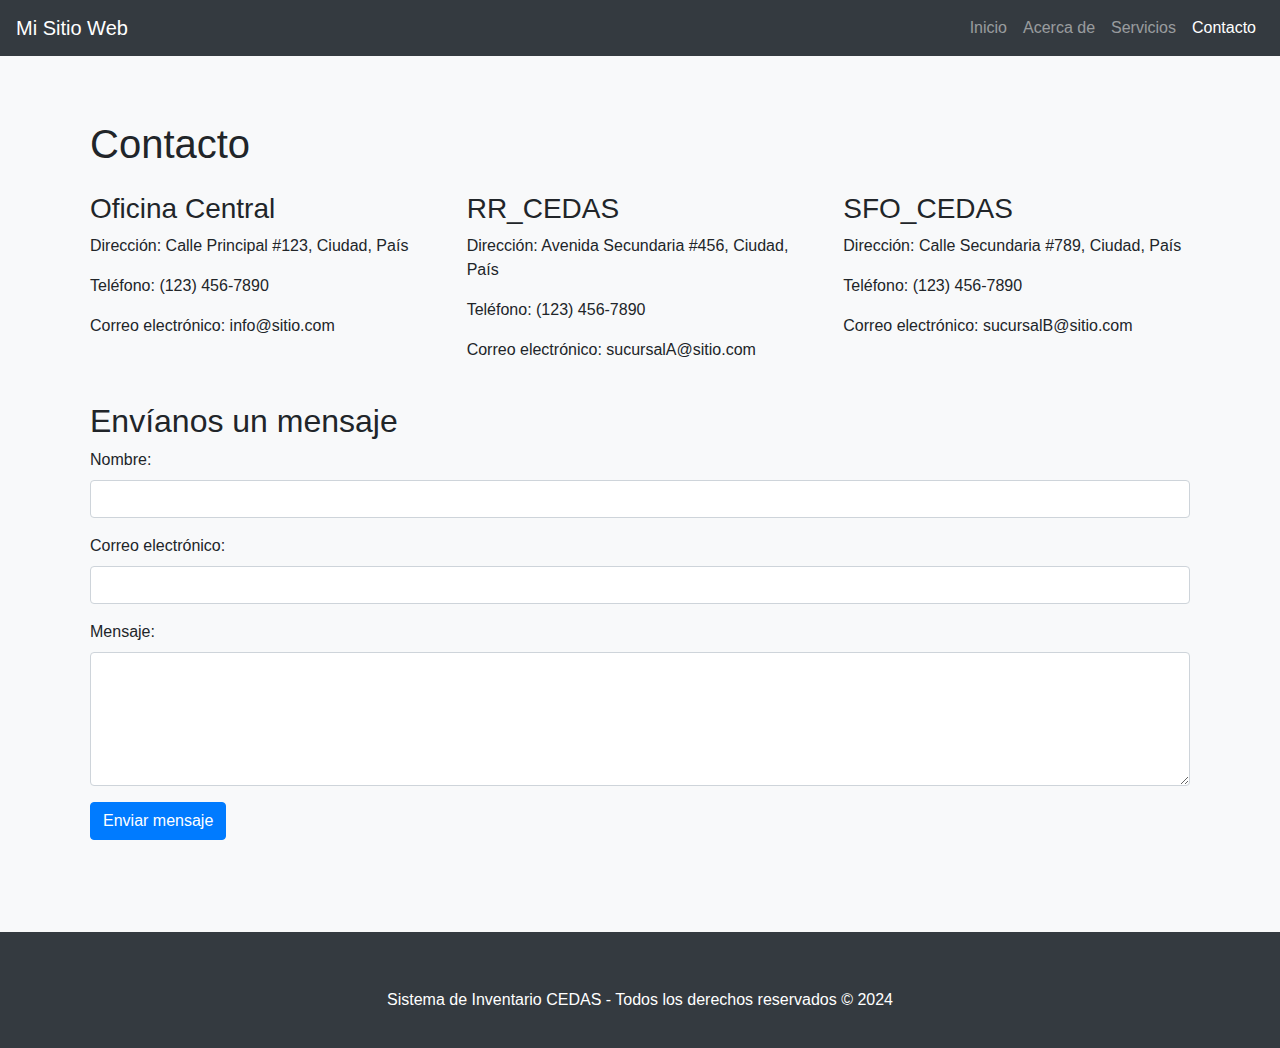
<file: contacto.html>
<!DOCTYPE html>
<html lang="en">
<head>
  <meta charset="UTF-8">
  <meta name="viewport" content="width=device-width, initial-scale=1.0">
  <title>Contacto</title>
  <link rel="stylesheet" href="https://maxcdn.bootstrapcdn.com/bootstrap/4.5.2/css/bootstrap.min.css">
  <link rel="stylesheet" href="css/styles.css">
</head>
<body>

  <nav class="navbar navbar-expand-lg navbar-dark bg-dark">
    <a class="navbar-brand" href="#">Mi Sitio Web</a>
    <button class="navbar-toggler" type="button" data-toggle="collapse" data-target="#navbarSupportedContent" aria-controls="navbarSupportedContent" aria-expanded="false" aria-label="Toggle navigation">
      <span class="navbar-toggler-icon"></span>
    </button>

    <div class="collapse navbar-collapse" id="navbarSupportedContent">
      <ul class="navbar-nav ml-auto">
        <li class="nav-item">
          <a class="nav-link" href="index.html">Inicio</a>
        </li>
        <li class="nav-item">
            <a class="nav-link" href="acerca.html">Acerca de</a>
          </li>
        <li class="nav-item">
            <a class="nav-link" href="servicios.html">Servicios</a>
          </li>
        <li class="nav-item active">
          <a class="nav-link" href="#">Contacto <span class="sr-only">(current)</span></a>
        </li>
      </ul>
    </div>
  </nav>

  <div class="container">
    <h1 class="mt-4">Contacto</h1>
    
    <!-- Sección 1: Información de contacto -->
    <div class="row mt-4">
      <div class="col-md-4">
        <h3>Oficina Central</h3>
        <p>Dirección: Calle Principal #123, Ciudad, País</p>
        <p>Teléfono: (123) 456-7890</p>
        <p>Correo electrónico: info@sitio.com</p>
      </div>
      <div class="col-md-4">
        <h3>RR_CEDAS</h3>
        <p>Dirección: Avenida Secundaria #456, Ciudad, País</p>
        <p>Teléfono: (123) 456-7890</p>
        <p>Correo electrónico: sucursalA@sitio.com</p>
      </div>
      <div class="col-md-4">
        <h3>SFO_CEDAS</h3>
        <p>Dirección: Calle Secundaria #789, Ciudad, País</p>
        <p>Teléfono: (123) 456-7890</p>
        <p>Correo electrónico: sucursalB@sitio.com</p>
      </div>
    </div>
    
    <!-- Sección 2: Formulario de contacto -->
    <div class="row mt-4">
      <div class="col">
        <h2>Envíanos un mensaje</h2>
        <form>
          <div class="form-group">
            <label for="nombre">Nombre:</label>
            <input type="text" class="form-control" id="nombre" required>
          </div>
          <div class="form-group">
            <label for="correo">Correo electrónico:</label>
            <input type="email" class="form-control" id="correo" required>
          </div>
          <div class="form-group">
            <label for="mensaje">Mensaje:</label>
            <textarea class="form-control" id="mensaje" rows="5" required></textarea>
          </div>
          <button type="submit" class="btn btn-primary">Enviar mensaje</button>
        </form>
      </div>
    </div>
  </div>
<br>
<br>
<br>

<footer class="footer mt-auto py-3 bg-dark text-white">
    <div class="container text-center">
      <span>Sistema de Inventario CEDAS - Todos los derechos reservados &copy; 2024</span>
    </div>
  </footer>

</body>
</html>
</file>
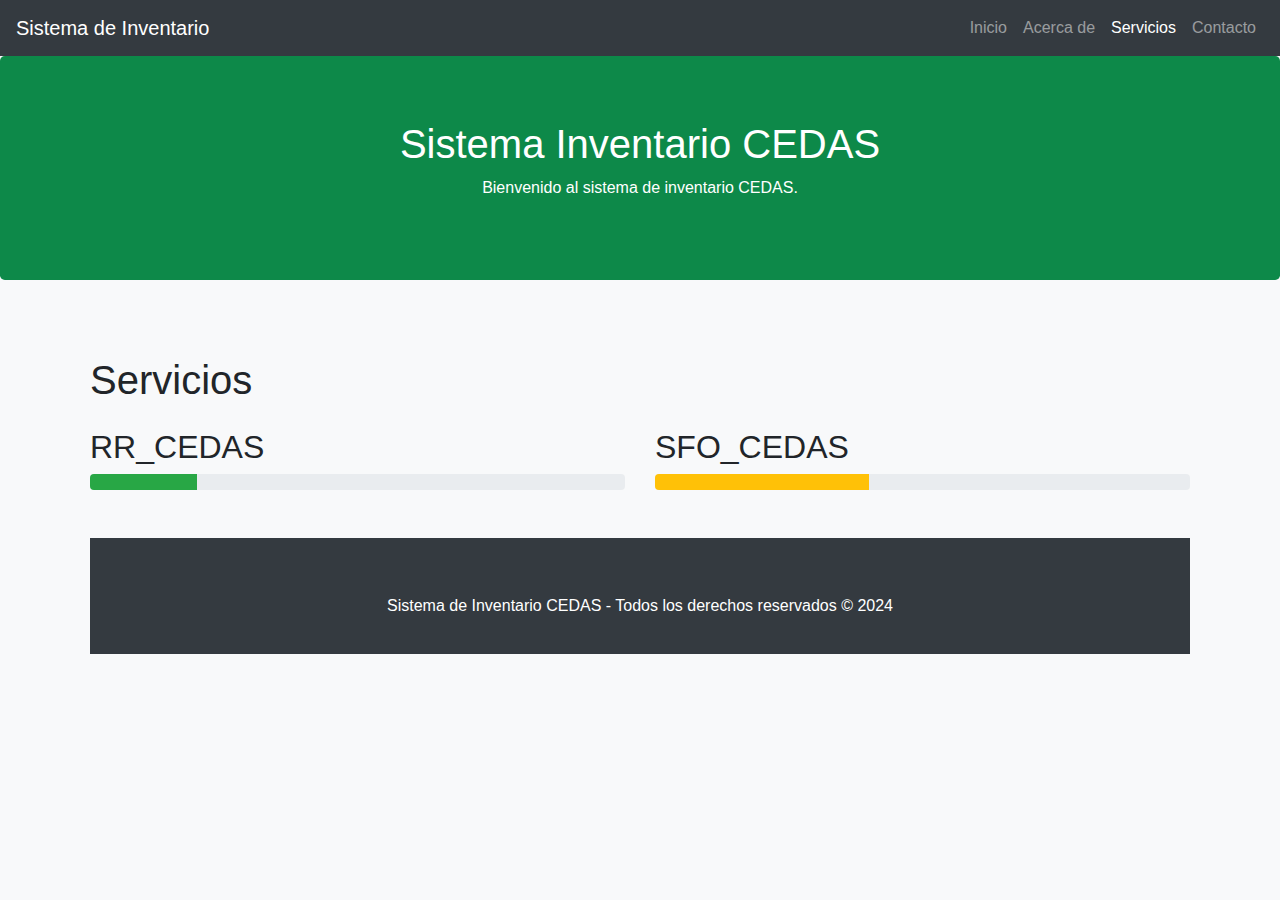
<file: servicios.html>
<!DOCTYPE html>
<html lang="en">
<head>
  <meta charset="UTF-8">
  <meta name="viewport" content="width=device-width, initial-scale=1.0">
  <title>Servicios</title>
  <script src="JS/UpdateCharts.js"></script>
  <link rel="stylesheet" href="https://maxcdn.bootstrapcdn.com/bootstrap/4.5.2/css/bootstrap.min.css">
  <link rel="stylesheet" href="css/styles.css"> <!-- Enlaza tu archivo CSS externo aquí -->
</head>
<body>

  <nav class="navbar navbar-expand-lg navbar-dark bg-dark">
    <a class="navbar-brand" href="#">Sistema de Inventario</a>
    <button class="navbar-toggler" type="button" data-toggle="collapse" data-target="#navbarSupportedContent" aria-controls="navbarSupportedContent" aria-expanded="false" aria-label="Toggle navigation">
      <span class="navbar-toggler-icon"></span>
    </button>

    <div class="collapse navbar-collapse" id="navbarSupportedContent">
      <ul class="navbar-nav ml-auto">
        <li class="nav-item">
          <a class="nav-link" href="index.html">Inicio</a>
        </li>
        <li class="nav-item">
          <a class="nav-link" href="acerca.html">Acerca de</a>
        </li>
        <li class="nav-item active">
          <a class="nav-link" href="#">Servicios <span class="sr-only">(current)</span></a>
        </li>
        <li class="nav-item">
          <a class="nav-link" href="contacto.html">Contacto</a>
        </li>
      </ul>
    </div>
  </nav>

  <div class="jumbotron text-center">
    <h1>Sistema Inventario CEDAS</h1>
    <p>Bienvenido al sistema de inventario CEDAS.</p>
  </div>

  <div class="container">
    <h1 class="mt-4">Servicios</h1>
    
    <div class="row mt-4">
      <div class="col-md-6">
        <h2>RR_CEDAS</h2>
        <div class="progress">
          <div class="progress-bar bg-success" role="progressbar" style="width: 20%;" aria-valuenow="20" aria-valuemin="0" aria-valuemax="100"></div>
        </div>
      </div>
      <div class="col-md-6">
        <h2>SFO_CEDAS</h2>
        <div class="progress">
          <div class="progress-bar bg-warning" role="progressbar" style="width: 40%;" aria-valuenow="40" aria-valuemin="0" aria-valuemax="100"></div>
        </div>
      </div>
    </div>
    
<br>
<br>
   
<footer class="footer mt-auto py-3 bg-dark text-white">
  <div class="container text-center">
    <span>Sistema de Inventario CEDAS - Todos los derechos reservados &copy; 2024</span>
  </div>
  </footer>

</body>
</html>
</file>
<file: css/styles.css>
/* Estilos CSS */

body {
  background-color: #f8f9fa; /* Fondo */
  font-family: 'Gotham', sans-serif;
}

.navbar {
  background-color: #0d8949; /* Verde oscuro */
}

.navbar-brand,
.navbar-nav .nav-link {
  color: #ffffff; /* Blanco */
}

.navbar-nav .nav-link:hover {
  color: #f4d03f; /* Amarillo */
}

.jumbotron {
  background-color: #0d8949; /* Verde oscuro */
  color: #ffffff; /* Blanco */
}

.container {
  
  padding: 20px; /* Espaciado interno */
  margin-top: 20px; /* Margen superior */
}

.footer {
  background-color: #0d8949; /* Verde oscuro */
  
  padding: 10px 0; /* Espaciado interno superior e inferior */
}
</file>
